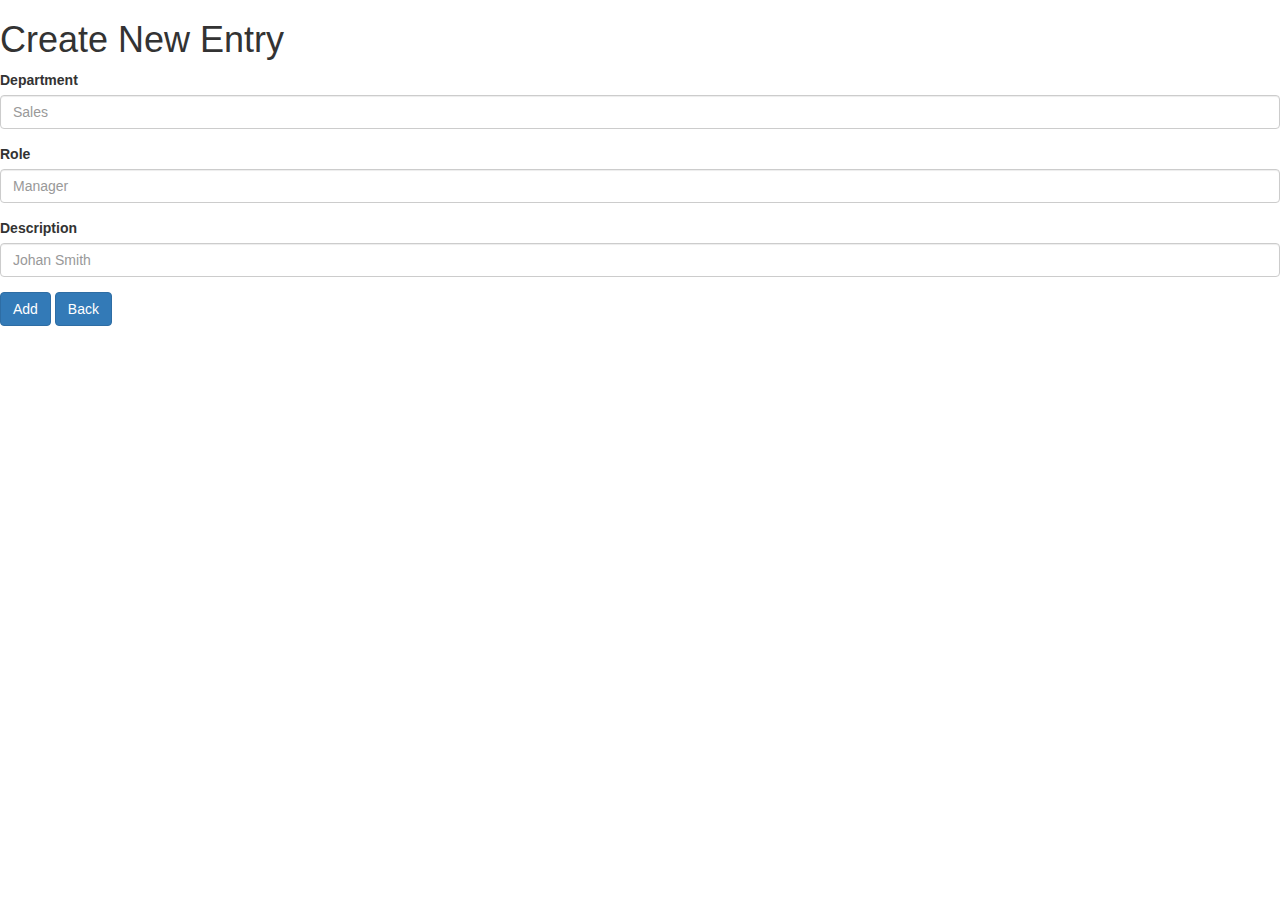
<file: app/templates/create.html>
<!DOCTYPE html>
<html lang="es">
<head>
<meta name="viewport" content="width=device-width, initial-scale=1">
<meta http-equiv="content-type" content="text/html; charset=UTF-8">
<title>Create | ProjMan</title>
<meta charset="utf-8">
<script src="https://code.jquery.com/jquery-3.1.1.js" integrity="sha256-16cdPddA6VdVInumRGo6IbivbERE8p7CQR3HzTBuELA=" crossorigin="anonymous"></script>
<link href="https://maxcdn.bootstrapcdn.com/bootstrap/3.3.7/css/bootstrap.min.css" rel="stylesheet" integrity="sha384-BVYiiSIFeK1dGmJRAkycuHAHRg32OmUcww7on3RYdg4Va+PmSTsz/K68vbdEjh4u" crossorigin="anonymous">
<script src="https://maxcdn.bootstrapcdn.com/bootstrap/3.3.7/js/bootstrap.min.js" integrity="sha384-Tc5IQib027qvyjSMfHjOMaLkfuWVxZxUPnCJA7l2mCWNIpG9mGCD8wGNIcPD7Txa" crossorigin="anonymous"></script>
</head>
<body>
   <h1>Create New Entry</h1>
	<form action='' method="post">
  		<div class="form-group">
    		<label for="formGroupExampleInput2">Department</label>
    		<input type="text" class="form-control" id="formGroupExampleInput2" placeholder="Sales" name="department">
  		</div>
  		<div class="form-group">
    		<label for="formGroupExampleInput3">Role</label>
    		<input type="text" class="form-control" id="formGroupExampleInput3" placeholder="Manager" name="role">
  		</div>
        <div class="form-group">
    		<label for="formGroupExampleInput">Description</label>
    		<input type="text" class="form-control" id="formGroupExampleInput" placeholder="Johan Smith" name="description">
  		</div>
   	    <button class="btn btn-primary"  type="submit">Add</button>
        <a href="/" class="btn btn-primary" role="button">Back</a>
	</form>
</body>
</file>
